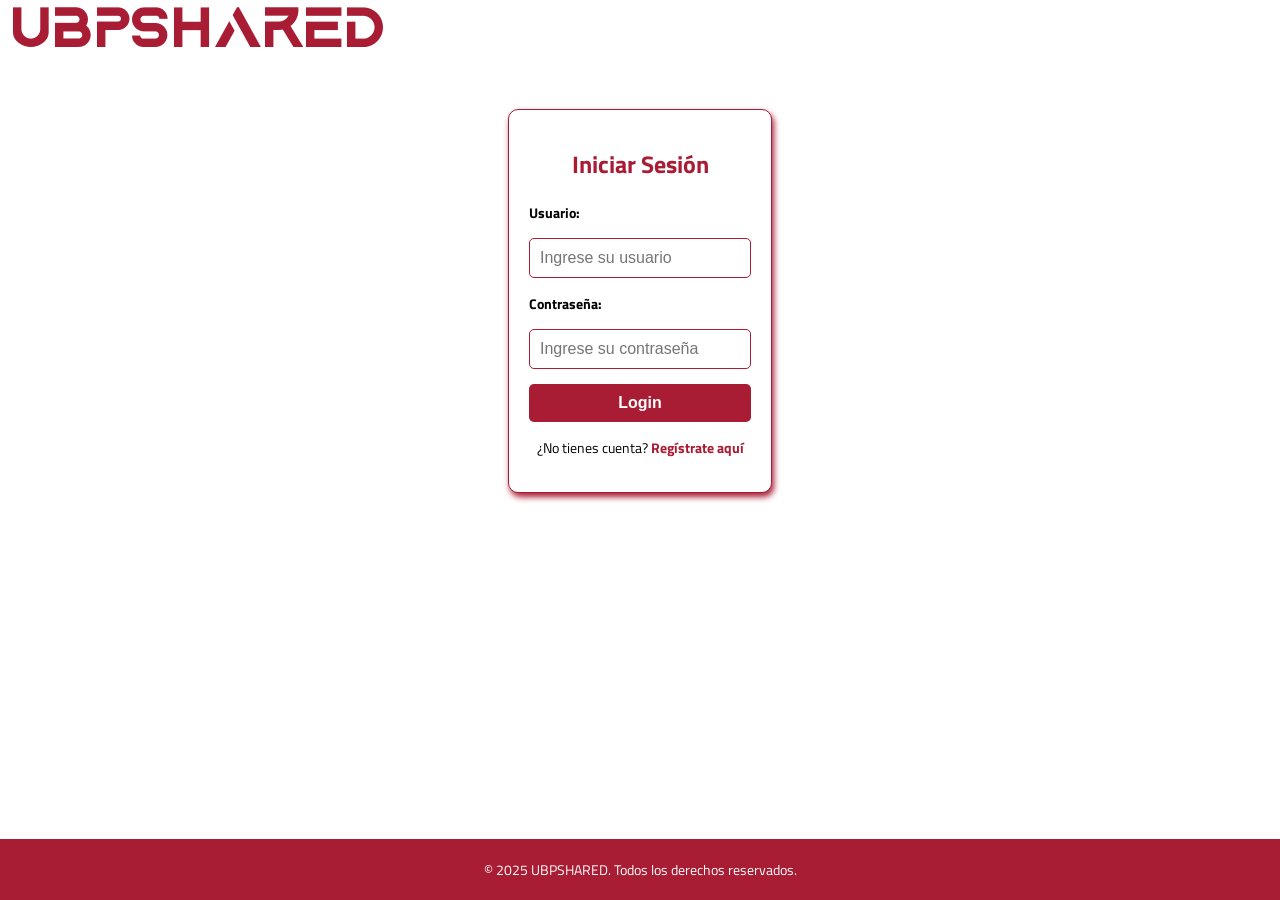
<file: login.html>
<!DOCTYPE html>
<html lang="en">
<head>
    <meta charset="UTF-8">
    <meta name="viewport" content="width=device-width, initial-scale=1.0">
    <title>Login</title>
    <link rel="stylesheet" href="style.css">
    <link rel="stylesheet" href="https://cdnjs.cloudflare.com/ajax/libs/font-awesome/4.7.0/css/font-awesome.min.css">
    <link rel="preconnect" href="https://fonts.gstatic.com">
    <link href="https://fonts.googleapis.com/css2?family=Titillium+Web:ital@1&display=swap" rel="stylesheet">
</head>
<body>
    <header>
        <div class="navbar">
            <a href="index.php" class="brand">UBPSHARED</a>
        </div>
    </header>
    <main class="login-container">
        <h1>Iniciar Sesión</h1>
        <form class="login-form" action="dashboard.html" method="POST">
            <label for="username">Usuario:</label>
            <input type="text" id="username" name="username" placeholder="Ingrese su usuario" required>
            
            <label for="password">Contraseña:</label>
            <input type="password" id="password" name="password" placeholder="Ingrese su contraseña" required>
            
            <button type="submit" class="login-button">Login</button>
        </form>
        <p class="register-link">¿No tienes cuenta? <a href="register.html">Regístrate aquí</a></p>
    </main>
    <footer>
        <span> © 2025 UBPSHARED. Todos los derechos reservados. </span>
    </footer>
</body>
</html>
</file>
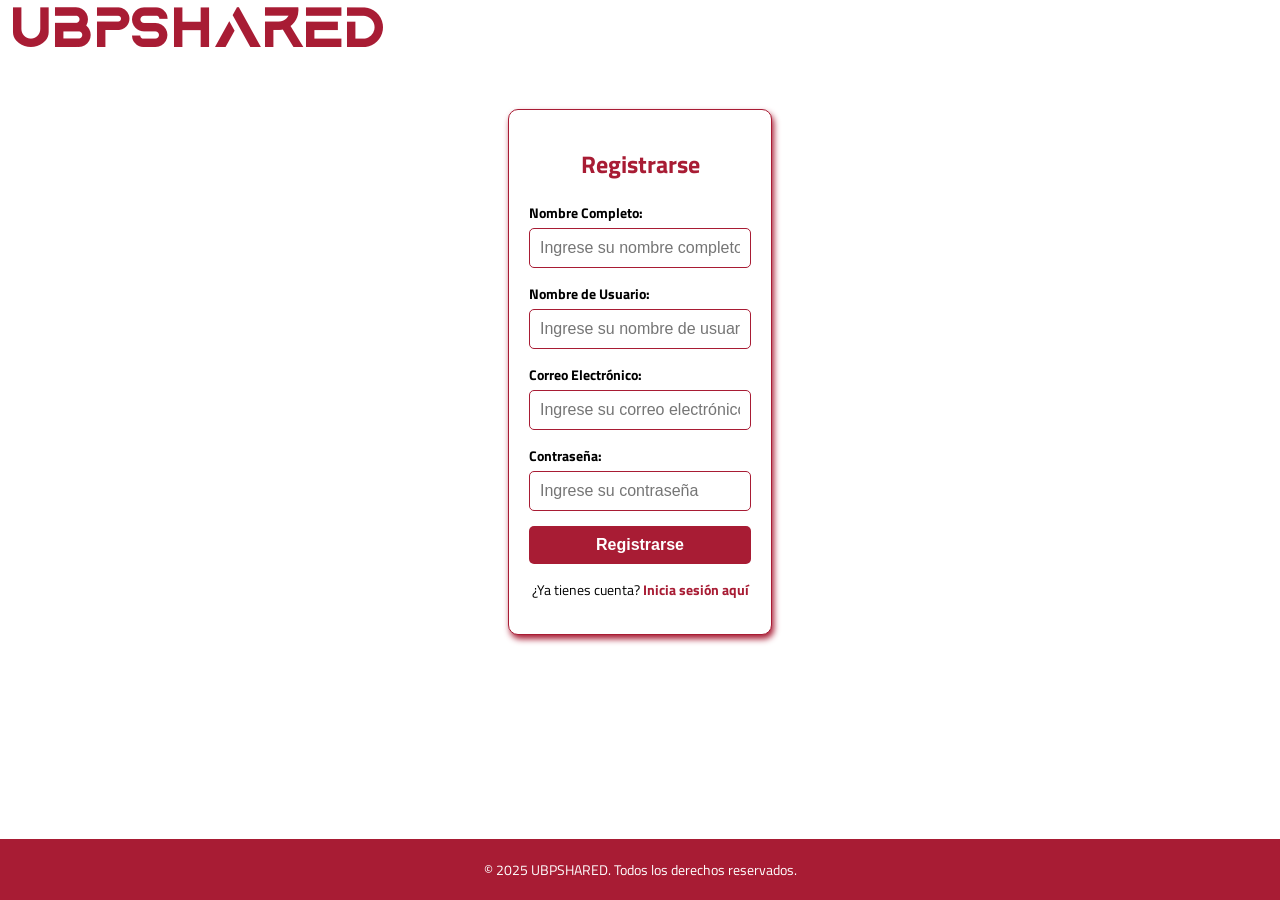
<file: register.html>
<!DOCTYPE html>
<html lang="en">
<head>
    <meta charset="UTF-8">
    <meta name="viewport" content="width=device-width, initial-scale=1.0">
    <title>Registrarse</title>
    <link rel="stylesheet" href="style.css">
    <link rel="stylesheet" href="https://cdnjs.cloudflare.com/ajax/libs/font-awesome/4.7.0/css/font-awesome.min.css">
    <link rel="preconnect" href="https://fonts.gstatic.com">
    <link href="https://fonts.googleapis.com/css2?family=Titillium+Web:ital@1&display=swap" rel="stylesheet">
</head>
<body>
    <header>
        <div class="navbar">
            <a href="index.html" class="brand">UBPSHARED</a>
        </div>
    </header>
    <main class="register-container">
        <h1>Registrarse</h1>
        <form class="register-form" action="welcome.html" method="POST">
            <label for="fullname">Nombre Completo:</label>
            <input type="text" id="fullname" name="fullname" placeholder="Ingrese su nombre completo" required>
            
            <label for="username">Nombre de Usuario:</label>
            <input type="text" id="username" name="username" placeholder="Ingrese su nombre de usuario" required>
            
            <label for="email">Correo Electrónico:</label>
            <input type="email" id="email" name="email" placeholder="Ingrese su correo electrónico" required>
            
            <label for="password">Contraseña:</label>
            <input type="password" id="password" name="password" placeholder="Ingrese su contraseña" required>
            
            <button type="submit" class="register-button">Registrarse</button>
        </form>
        <p class="login-link">¿Ya tienes cuenta? <a href="login.html">Inicia sesión aquí</a></p>
    </main>
    <footer>
         <span> © 2025 UBPSHARED. Todos los derechos reservados. </span>
    </footer>
</body>
</html>
</file>
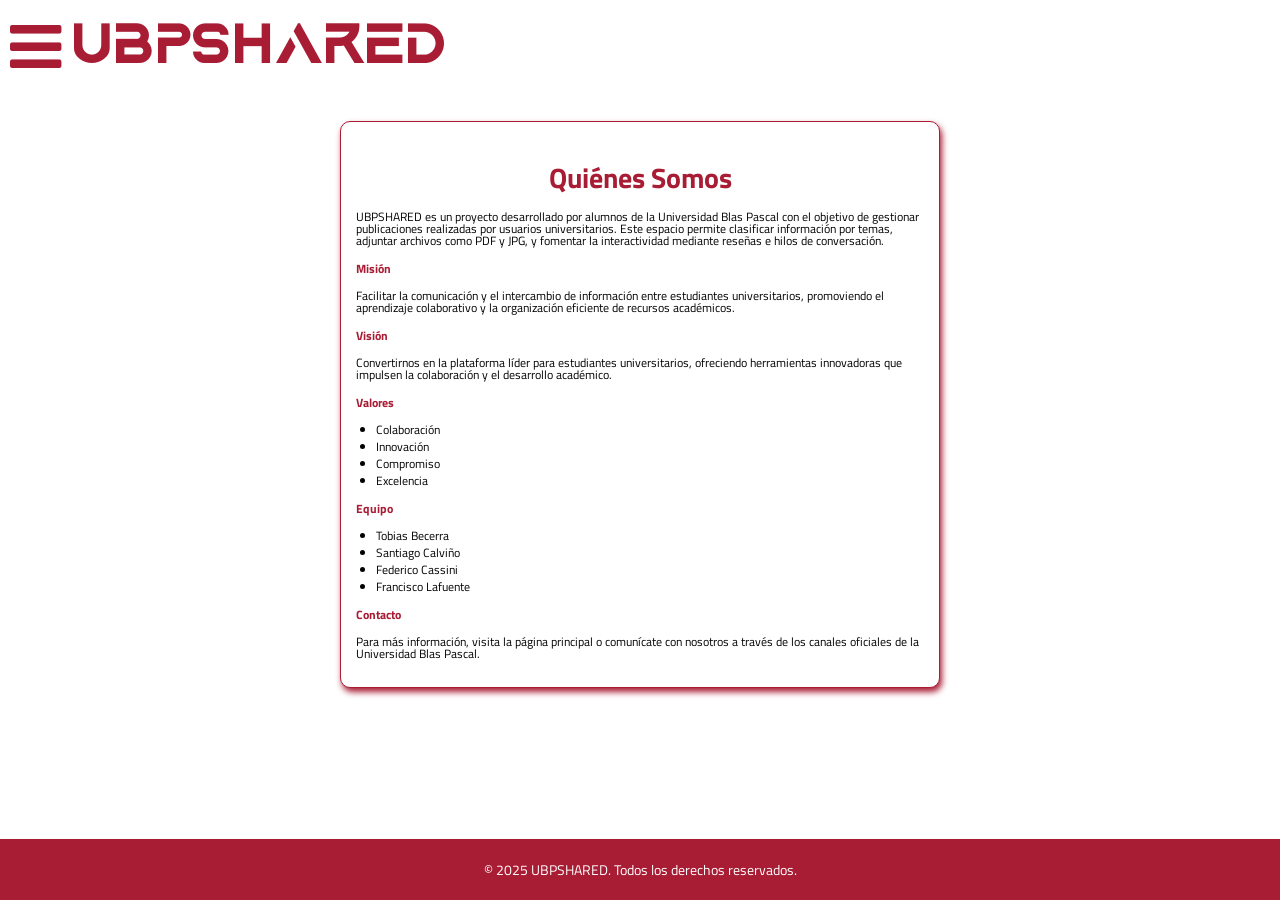
<file: somos.html>
<!DOCTYPE html>
<html lang="es">
<head>
    <meta charset="UTF-8">
    <meta name="viewport" content="width=device-width, initial-scale=1.0">
    <title>Quiénes Somos</title>
    <link rel="stylesheet" href="style.css">
    <link rel="stylesheet" href="https://cdnjs.cloudflare.com/ajax/libs/font-awesome/4.7.0/css/font-awesome.min.css">
    <link rel="preconnect" href="https://fonts.gstatic.com">
    <link href="https://fonts.googleapis.com/css2?family=Titillium+Web:ital@1&display=swap" rel="stylesheet">
</head>
<body>
    <header>
        <div class="navbar">
            <nav class="navigation hide" id="navigation">
                <span class="close-icon" id="close-icon" onclick="showIconBar()"><i class="fa fa-close"></i></span>
                <ul class="nav-list">
                    <li class="nav-item"><a href="index.php">Inicio</a></li>
                    <li class="nav-item"><a href="publicaciones.php">Subí tu aporte</a></li>
                    <li class="nav-item"><a href="somos.html">¿Quiénes somos?</a></li>
                </ul>
            </nav>
            <a class="bar-icon" id="iconBar" onclick="hideIconBar()"><i class="fa fa-bars"></i></a>
            <a href="index.php" class="brand">UBPSHARED</a>
            
        </div>
    </header>
    <main class="about-container">
        <h1>Quiénes Somos</h1>
        <section class="about-section">
            <p>
                UBPSHARED es un proyecto desarrollado por alumnos de la Universidad Blas Pascal con el objetivo de gestionar publicaciones realizadas por usuarios universitarios. 
                Este espacio permite clasificar información por temas, adjuntar archivos como PDF y JPG, y fomentar la interactividad mediante reseñas e hilos de conversación.
            </p>
        </section>
        <section class="mission-section">
            <h2>Misión</h2>
            <p>
                Facilitar la comunicación y el intercambio de información entre estudiantes universitarios, promoviendo el aprendizaje colaborativo y la organización eficiente de recursos académicos.
            </p>
        </section>
        <section class="vision-section">
            <h2>Visión</h2>
            <p>
                Convertirnos en la plataforma líder para estudiantes universitarios, ofreciendo herramientas innovadoras que impulsen la colaboración y el desarrollo académico.
            </p>
        </section>
        <section class="values-section">
            <h2>Valores</h2>
            <ul>
                <li>Colaboración</li>
                <li>Innovación</li>
                <li>Compromiso</li>
                <li>Excelencia</li>
            </ul>
        </section>
        <section class="team-section">
            <h2>Equipo</h2>
            <ul>
                <li>Tobias Becerra</li>
                <li>Santiago Calviño</li>
                <li>Federico Cassini</li>
                <li>Francisco Lafuente</li>
            </ul>
        </section>
        <section class="contact-section">
            <h2>Contacto</h2>
            <p>Para más información, visita la página principal o comunícate con nosotros a través de los canales oficiales de la Universidad Blas Pascal.</p>
        </section>
    </main>
    
    <footer>
        <span> © 2025 UBPSHARED. Todos los derechos reservados. </span>
    </footer>
    <script src="main.js"></script>
</body>
</html>
</file>
<file: style.css>
/* ########################################### */
/* Global                                    */
/* ########################################### */
* {
    box-sizing: border-box;
}

html, body {
    height: 100%;
    margin: 0;
    padding: 0;
    font-size: 14px;
    font-family: 'Titillium Web', sans-serif;
    background-color: #fff;
    color: #FEFEFE;
}

body {
    display: flex; /* Habilita Flexbox */
    flex-direction: column; /* Organiza los elementos hijos en columna */
    min-height: 100vh;
}

a {
    color: #a81c34;
    font-weight: bolder;
    text-decoration: none;
}

h1 {
    font-size: 16px;
    font-weight: bolder;
}

/* ########################################### */
/* Forums.html                               */
/* ########################################### */
.container {
    margin: 20px;
    padding: 20px;
    color: #333;
    flex-grow: 1; /* Hace que el contenedor principal ocupe todo el espacio disponible */
}

.subforum {
    margin-top: 20px;
}

.subforum-title {
    background-color: #292B2E;
    padding: 5px;
    border-radius: 5px;
    margin: 4px;
    color: #FEFEFE; /* Asegurado para mantener el texto legible sobre fondo oscuro */
}

.subforum-row {
    display: grid;
    grid-template-columns: 6% 33% 13% 16% 32%;
    gap: 10px;
    margin-top: 20px;
    align-items: stretch;
}

.subforum-column {
    padding: 10px;
    margin: 4px;
    border-radius: 5px;
    background-color: #868686;
    color: #FEFEFE; /* Asegurado para mantener el texto legible sobre fondo gris */
}

.subforum-description * {
    margin-block: 0;
}

.center {
    display: flex;
    justify-content: center;
    align-items: center;
}

.subforum-icon i {
    font-size: 30px;
}

.subforum-devider {
    display: none;
}

/* For the smartphones */
@media screen and (max-width: 460px) {
    .container {
        margin: 10px;
        padding: 10px;
        color: #333; /* Asegurado para asegurar legibilidad en el contenedor móvil si su fondo es blanco/claro */
    }

    .subforum-row {
        display: flex;
        flex-direction: column;
        gap: 10px;
    }

    .subforum-devider {
        display: block;
        border: 0;
        height: 1px;
        background-image: linear-gradient(to right, rgba(190, 190, 190, 0), rgba(255, 255, 255, 0.75), rgba(190, 190, 190, 0));
    }
}

/* For the tablets */
@media screen and (min-width: 460px) and (max-width: 1024px) {
    .container {
        margin: 15px;
        padding: 15px;
        color: #333; /* Asegurado para asegurar legibilidad en el contenedor de tablet si su fondo es blanco/claro */
    }

    .subforum-row {
        display: grid;
        grid-template-columns: 7% 32% 13% 18% 30%;
        gap: 8px;
    }

    .subforum-icon i {
        font-size: 25px;
    }
}

/* Header Section */
header {
    margin-inline: 10px;
    color: #333; /* Asegurado para texto en el header si no tiene un color específico */
}

/* Nav Bar styles */
.navbar {
    display: flex;
    align-items: center;
}

.navigation {
    background-color: #a81c34; /* Cambiado al color solicitado */
    padding: 10px;
    width: 45%;
    display: inline-block;
    border-radius: 5px;
    max-height: 80px;
    margin-right: 10px;
    color: #fff; /* Asegurado para el texto de navegación */
}

.close-icon i {
    font-size: 60px;
    float: left;
    cursor: pointer;
    color: #fff; /* Asegurado para el icono */
}

.nav-list {
    list-style-type: none;
    overflow: hidden;
}

.nav-item a {
    float: right;
    display: block;
    text-align: center;
    margin-inline: 20px;
    font-size: 20px;
    padding: 10px;
    color: #fff;
}

.nav-item a:hover {
    background-color: rgba(0, 0, 0, 0.1);
}

.hide {
    display: none;
}

.bar-icon {
    font-size: 60px;
    display: inline-block;
    margin-right: 10px;
    color: #a81c34;
    cursor: pointer;
}

@font-face {
    font-family: aquire;
    src: url(aquire.otf);
}

.brand {
    font-size: 60px;
    font-weight: normal;
    text-decoration: none;
    display: inline-block;
    font-family: aquire;
    color: #a81c34; /* Título UBPSHARED en color solicitado */
    margin-right: auto; /* Empuja el brand a la izquierda y el auth-links a la derecha */
}

/*Navbar for the smartphones*/
@media screen and (max-width: 460px) {
    .navigation {
        max-height: auto;
    }

    .close-icon i {
        font-size: 30px;
    }

    .nav-item a {
        float: left;
        display: inline;
        margin-inline: 3px;
        font-size: 10px;
        padding: 5px;
    }

    .bar-icon {
        font-size: 30px;
    }

    .brand {
        font-size: 20px;
    }
}

/* Search Box styles */
.search-box {
    border: solid 1px #a81c34;
    margin-top: 20px;
    padding: 40px;
    display: flex;
    justify-content: center;
    box-shadow: 1px 2px 3px #a81c34;
    background-color: #a81c34;
    color: #fff; /* Asegurado para el texto dentro del search-box */
}


.search-box input {
    padding: 10px;
    width: 400px;
    color: #000; /* Asegurado para el texto dentro del input */
}

.search-box button {
    padding: 10px;
    background-color: #fff;
    color: #000000;
}

.search-box button:hover {
    background-color: #000000;
    color: #fff;
    box-shadow: 1px 2px 3px #fff;
}

/* search box for smartphones */
@media screen and (max-width: 460px) {
    .search-box input, .search-box button, .search-box select {
        min-width: 300px;
        margin-top: 5px;
    }
}

/* forum info Styling */
.forum-info {
    padding: 20px;
    background-color: #111314;
    color: #FEFEFE; /* Asegurado para el texto en la información del foro */
}

.chart {
    font-size: 20px;
    font-weight: bold;
}

/* Footer Styling */
footer {
    position: relative;
    width: 100%;
    margin-top: auto; /* Esto empuja el footer al final si hay espacio */
    padding: 20px;
    background-color: #a81c34;
    display: block;
    text-align: center;
    color: #fff;
    flex-shrink: 0; /* Evita que el footer se encoja */
}

/* ########################################### */
/* posts.html                                */
/* ########################################### */

/* posts table's head */
.table-head {
    display: flex;
}

.table-head div {
    padding: 5px;
    margin: 2px;
    background-color: #2C2C2C;
    font-weight: bold;
    color: #FEFEFE; /* Asegurado para el texto en las cabeceras de tabla */
}

.table-head .status {
    flex: 5%;
}

.table-head .subjects {
    flex: 70%;
}

.table-head .replies {
    flex: 10%;
}

.table-head .last-reply {
    flex: 15%;
}

/* posts table's body */
.table-row {
    display: flex;
}

.table-row .status, .table-row .subjects, .table-row .replies, .table-row .last-reply {
    padding: 5px;
    margin: 2px;
    background-color: #131415;
    color: #FEFEFE; /* Asegurado para el texto en las filas de tabla */
}

.table-row .status {
    flex: 5%;
    font-size: 30px;
    text-align: center;
}

.table-row .subjects {
    flex: 70%;
}

.table-row .replies {
    flex: 10%;
}

.table-row .last-reply {
    flex: 15%;
}

/* navigation path*/
.navigate {
    margin-block: 20px;
    font-weight: lighter;
    font-size: 24px;
    color: #FEFEFE; /* Asegurado para el texto de navegación del path */
}

.navigate a {
    color: #fff;
}

.navigate a:hover {
    color: #FF0042;
    font-weight: bolder;
}

/* Pagination*/
.pagination {
    padding: 20px;
    font-size: 15px;
}

.pagination a {
    color: #fff;
    margin-inline: 5px;
    padding: 5px 10px;
    border: solid 0.5px #fff;
}

.pagination a:hover {
    opacity: 0.5;
}

.note {
    background-color: #111314;
    padding: 20px;
    display: block;
    color: #FEFEFE; /* Asegurado para el texto de la nota */
}

.note span {
    font-size: 20px;
    margin-block: 5px;
}

/* ########################################### */
/* detail.html                               */
/* ########################################### */

.head {
    display: flex;
    background-color: #2C2C2C;
    padding: 5px;
    font-weight: bold;
    font-size: 15px;
    color: #FEFEFE; /* Asegurado para el texto del encabezado */
}

.authors {
    flex: 15%;
}

.content {
    flex: 80%;
}

.body {
    display: flex;
    background-color: #8c8c8c !important;
    padding: 10px;
    margin-top: 5px;
    color: #FEFEFE; /* Asegurado para el texto del cuerpo */
}

.body .authors .username {
    font-size: 25px;
}

.body .authors img {
    max-width: 50px;
    max-height: 80px;
}

.body .content .comment button {
    border: none;
    padding: 10px;
    font-weight: bolder;
    box-shadow: 4px 6px #fff;
    cursor: pointer;
    float: right;
    color: #000; /* Asegurado para el texto del botón */
}

/* comment section */
.comment-area {
    margin-bottom: 50px;
}

.comment-area textarea {
    width: 100%;
    min-height: 100px;
    padding: 10px;
    margin-block: 10px;
    color: #000; /* Asegurado para el texto dentro del textarea */
}

.comment-area input {
    float: right;
    padding: 10px;
    border-radius: 10px;
    cursor: pointer;
    color: #000; /* Asegurado para el texto del input */
}

.comment-area input:hover {
    border: solid 1px #000000;
}

/* Estilo para los enlaces de Login y Register y el separador */
.auth-links {
    margin-left: auto;
    display: flex;
    align-items: center; /* Centrar verticalmente */
    gap: 15px; /* Manteniendo tu gap existente */
}

.auth-links .separator {
    margin: 0 8px; /* Ajusta el espacio a los lados del separador */
    color: #a81c34; /* Cambiado a tu color deseado para el separador */
    font-size: 0.9em; /* Ajusta el tamaño si es necesario */
}

.auth-link {
    color: #a81c34; /* ¡CAMBIADO AQUÍ! Este es el color del brand UBPSHARED */
    font-weight: bold;
    text-decoration: none;
    font-size: 18px;
    white-space: nowrap; /* Evita que el texto se rompa */
}

.auth-link:hover {
    text-decoration: underline;
}

/* Estilo para el ícono de casita (home) si lo incluyes en el header.php */
.auth-links .fa-home {
    font-size: 1.1em;
    padding-right: 2px; /* Pequeño espacio a la derecha del ícono */
    color: #a81c34; /* Cambiado para que coincida con el color de los enlaces */
}

/* Estilos para el contenedor de login */
.login-container {
    max-width: 400px;
    margin: 50px auto;
    padding: 20px;
    border: 1px solid #a81c34;
    border-radius: 10px;
    box-shadow: 2px 4px 6px #a81c34;
    background-color: #fff;
    text-align: center;
    color: #000; /* Asegurado para el texto general del contenedor de login */
}

.login-container h1 {
    color: #a81c34;
    font-size: 24px;
    margin-bottom: 20px;
}

.login-form {
    display: flex;
    flex-direction: column;
    gap: 15px;
}

.login-form label {
    font-weight: bold;
    color: #000;
    text-align: left;
}

.login-form input {
    padding: 10px;
    border: 1px solid #a81c34;
    border-radius: 5px;
    font-size: 16px;
    color: #000; /* Asegurado para el texto dentro de los inputs del formulario de login */
}

.login-form input:focus {
    outline: none;
    border-color: #a81c34;
    box-shadow: 0 0 5px #a81c34;
}

.login-button {
    padding: 10px;
    background-color: #a81c34;
    color: #fff;
    border: none;
    border-radius: 5px;
    cursor: pointer;
    font-size: 16px;
    font-weight: bold;
}

.login-button:hover {
    background-color: #870f26;
}

.register-link {
    margin-top: 15px;
    font-size: 14px;
    color: #000;
}

.register-link a {
    color: #a81c34;
    text-decoration: none;
    font-weight: bold;
}

.register-link a:hover {
    text-decoration: underline;
}

/* Estilos para el contenedor de registro */
.register-container {
    max-width: 400px;
    margin: 50px auto;
    padding: 20px;
    border: 1px solid #a81c34;
    border-radius: 10px;
    box-shadow: 2px 4px 6px #a81c34;
    background-color: #fff;
    text-align: center;
    color: #000; /* Asegurado para el texto general del contenedor de registro */
}

.register-container h1 {
    color: #a81c34;
    font-size: 24px;
    margin-bottom: 20px;
}

.register-form {
    display: flex;
    flex-direction: column;
    gap: 15px;
}

.register-form label {
    font-weight: bold;
    color: #000;
    text-align: left;
    margin-bottom: -10px;
}

.register-form input {
    padding: 10px;
    border: 1px solid #a81c34;
    border-radius: 5px;
    font-size: 16px;
    color: #000; /* Asegurado para el texto dentro de los inputs del formulario de registro */
}

.register-form input:focus {
    outline: none;
    border-color: #a81c34;
    box-shadow: 0 0 5px #a81c34;
}

.register-button {
    padding: 10px;
    background-color: #a81c34;
    color: #fff;
    border: none;
    border-radius: 5px;
    cursor: pointer;
    font-size: 16px;
    font-weight: bold;
}

.register-button:hover {
    background-color: #870f26;
}

.login-link {
    margin-top: 15px;
    font-size: 14px;
    text-align: center;
    color: #000;
}

.login-link a {
    color: #a81c34;
    text-decoration: none;
    font-weight: bold;
}

.login-link a:hover {
    text-decoration: underline;
}

.publicacion-form-container {
    max-width: 500px;
    margin: 30px auto;
    padding: 20px;
    background: #f4f4f4;
    border-radius: 8px;
    box-shadow: 0 2px 8px rgba(0, 0, 0, 0.07);
    color: #000; /* Asegurado para el texto general del contenedor de publicación */
}

.publicacion-form-container h2 {
    color: #a81c34;
    margin-bottom: 18px;
    font-size: 1.3em;
}

.publicacion-form-container label {
    display: block;
    margin-bottom: 6px;
    font-weight: bold;
    color: #333;
}

.publicacion-form-container input[type="text"],
.publicacion-form-container textarea,
.publicacion-form-container select,
.publicacion-form-container input[type="file"] {
    width: 100%;
    margin-bottom: 14px;
    padding: 8px;
    border-radius: 4px;
    border: 1px solid #ccc;
    font-family: inherit;
    font-size: 1em;
    color: #000; /* Asegurado para el texto dentro de los inputs/textareas/selects */
}

.publicacion-form-container button[type="submit"] {
    background: #a81c34;
    color: #fff;
    padding: 10px 20px;
    border: none;
    border-radius: 5px;
    cursor: pointer;
    font-weight: bold;
    font-size: 1em;
    transition: background 0.2s;
}

.publicacion-form-container button[type="submit"]:hover {
    background: #7a1426;
}

.about-container {
    max-width: 600px;
    margin: 30px auto; /* margen inferior aumentado */
    padding: 15px;
    background-color: #fff;
    border: 1px solid #a81c34;
    border-radius: 10px;
    box-shadow: 2px 4px 6px #a81c34;
    color: #000; /* Asegurado para el texto general del contenedor "about" */
}

.about-container h1 {
    text-align: center;
    color: #a81c34;
    font-size: 28px;
    margin-bottom: 10px;
}

.about-section, .mission-section, .vision-section, .values-section, .team-section, .contact-section {
    margin-bottom: 10px;
}

.about-section p, .mission-section p, .vision-section p, .values-section ul, .team-section ul, .contact-section p {
    font-size: 12px;
    line-height: 1;
    color: #000;
}

.about-section img {
    width: 100%;
    height: auto;
    border-radius: 10px;
    margin-bottom: 15px;
}

.mission-section h2, .vision-section h2, .values-section h2, .team-section h2, .contact-section h2 {
    color: #a81c34;
    font-size: 12px;
    margin-bottom: 5px;
    text-align: left;
}

.values-section ul, .team-section ul {
    list-style-type: disc;
    padding-left: 20px;
}

.values-section li, .team-section li {
    margin-bottom: 5px;
}
</file>
